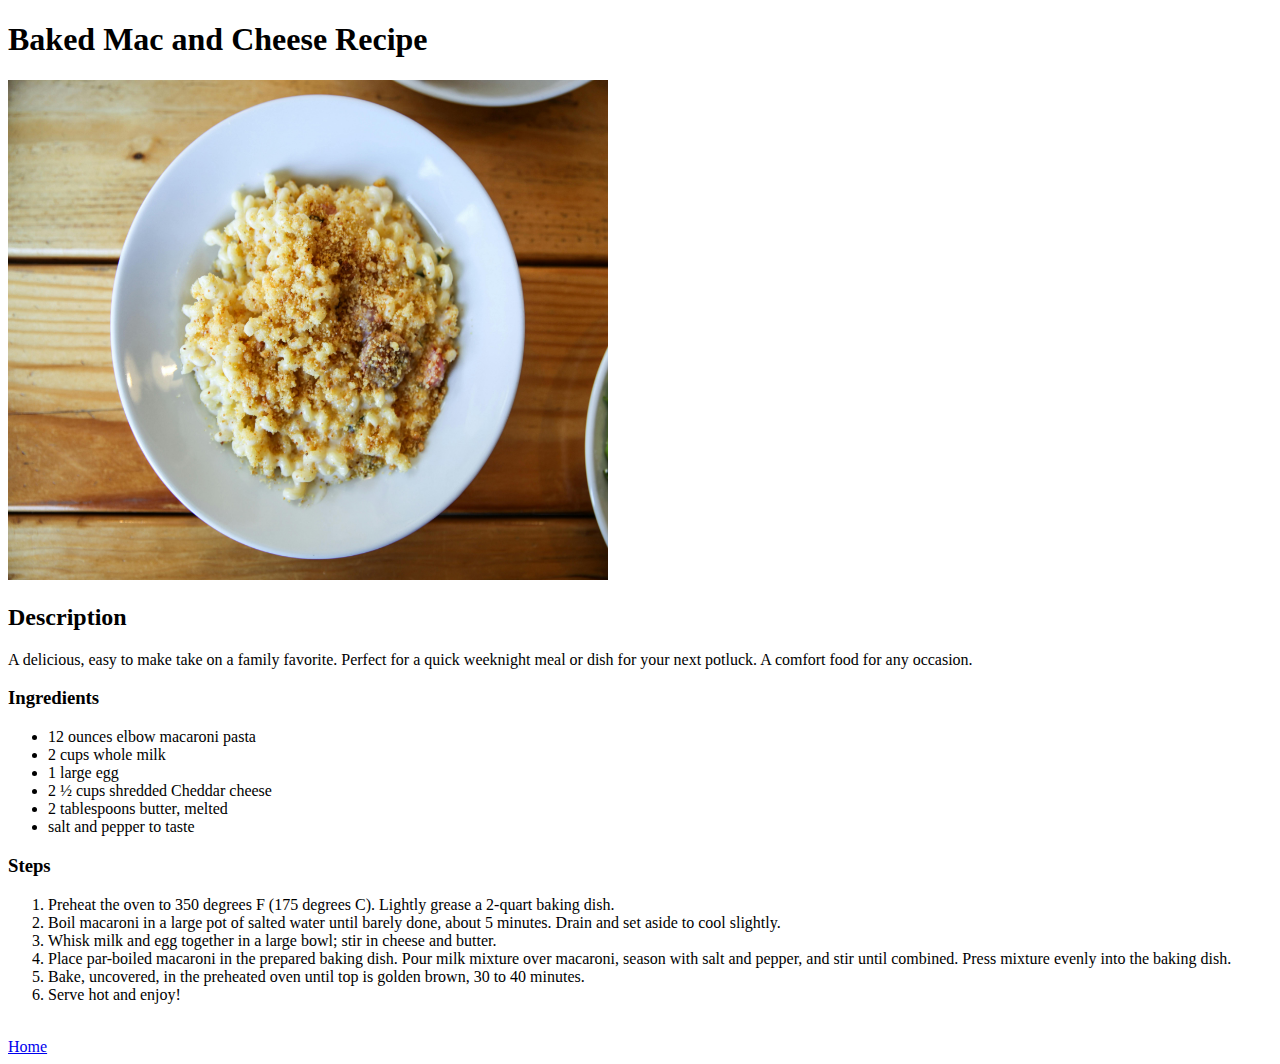
<file: recipes/macandcheese.html>
<!DOCTYPE html>
<html lang="en">

<head>
    <meta charset="UTF-8">
    <meta name="viewport" content="width=device-width, initial-scale=1.0">
    <title>Baked Mac and Cheese</title>
</head>

<body>
    <h1>Baked Mac and Cheese Recipe</h1>
    <img src="../images/macandcheese.jpg" alt="white bowl of baked macaroni and cheese" height="500" width="600">
    <h2>Description</h2>
    <p>A delicious, easy to make take on a family favorite. Perfect for a quick weeknight meal or dish for your next
        potluck. A comfort food for any occasion.</p>
    <h3>Ingredients</h3>
    <ul>
        <li>12 ounces elbow macaroni pasta</li>
        <li>2 cups whole milk</li>
        <li>1 large egg</li>
        <li>2 ½ cups shredded Cheddar cheese</li>
        <li>2 tablespoons butter, melted</li>
        <li>salt and pepper to taste</li>
    </ul>
    <h3>Steps</h3>
    <ol>
        <li>Preheat the oven to 350 degrees F (175 degrees C). Lightly grease a 2-quart baking dish.</li>
        <li>Boil macaroni in a large pot of salted water until barely done, about 5 minutes. Drain and set aside to cool
            slightly.</li>
        <li>Whisk milk and egg together in a large bowl; stir in cheese and butter.</li>
        <li>Place par-boiled macaroni in the prepared baking dish. Pour milk mixture over macaroni, season with salt and
            pepper, and stir until combined. Press mixture evenly into the baking dish.</li>
        <li>Bake, uncovered, in the preheated oven until top is golden brown, 30 to 40 minutes.</li>
        <li>Serve hot and enjoy!</li>
    </ol>
    <br>
    <a href="../index.html">Home</a>
</body>

</html>
</file>
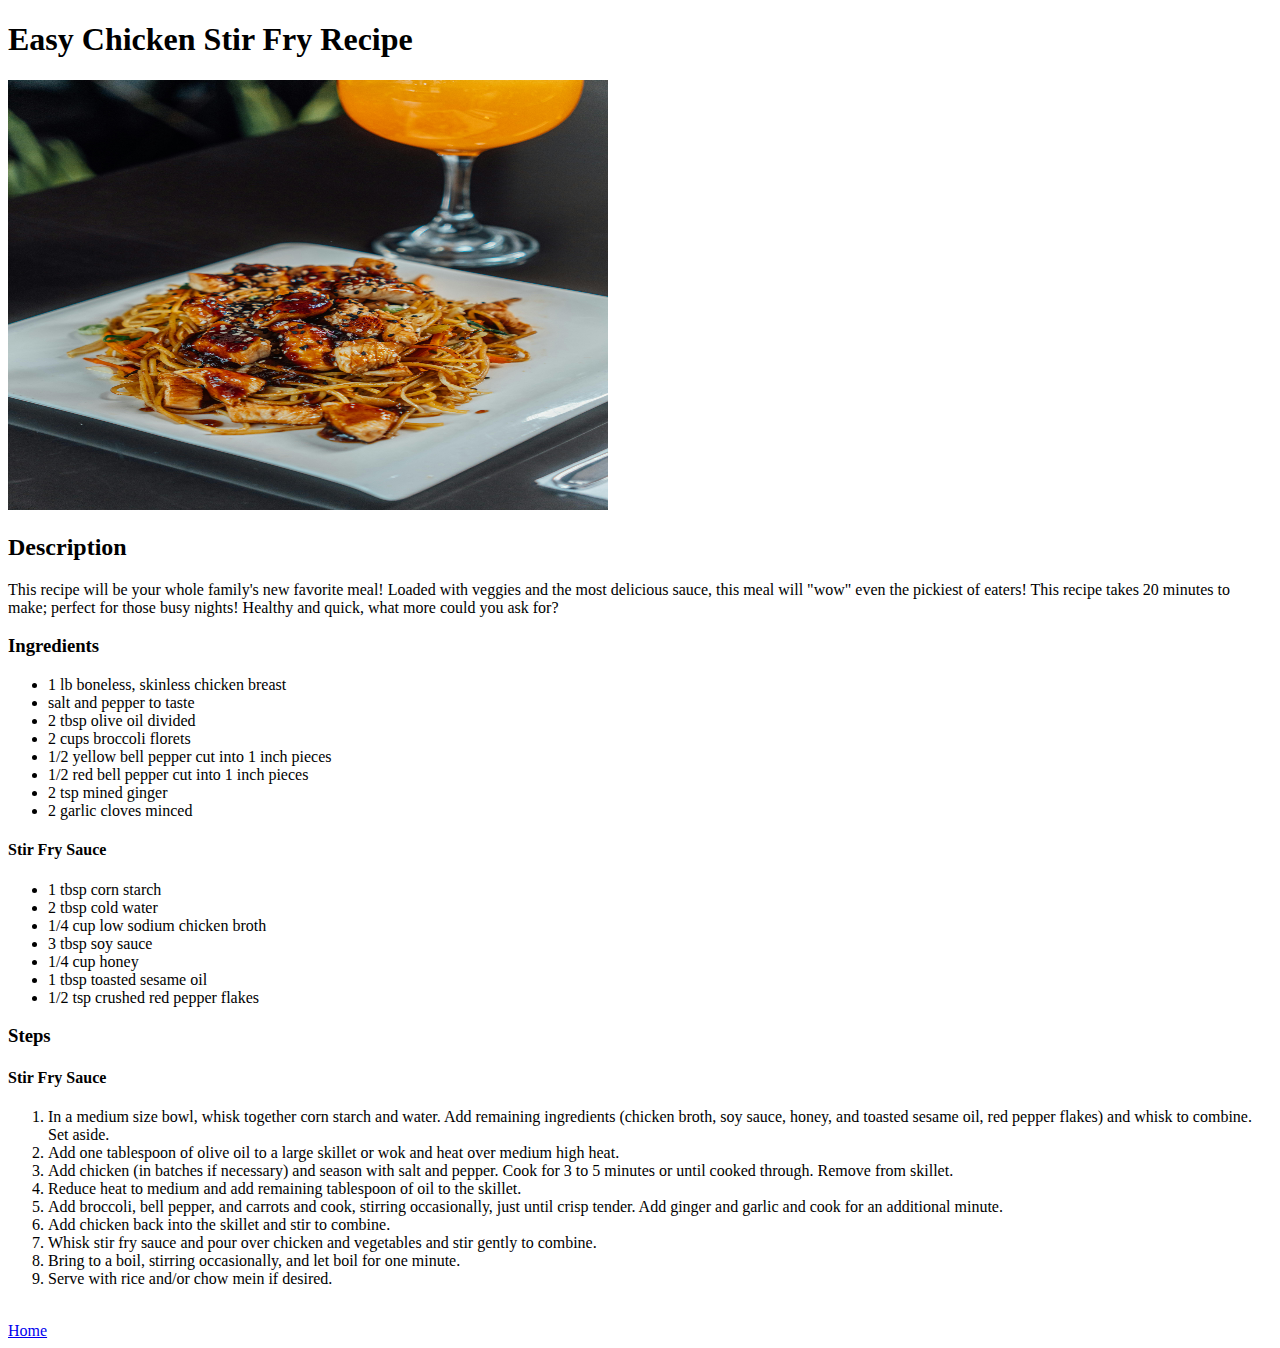
<file: recipes/stirfry.html>
<!DOCTYPE html>
<html lang="en">

<head>
    <meta charset="UTF-8">
    <meta name="viewport" content="width=device-width, initial-scale=1.0">
    <title>Stir Fry</title>
</head>

<body>
    <h1>Easy Chicken Stir Fry Recipe</h1>
    <img src="../images/stirfry.jpg" alt="Chicken and noodle stir fry on white plate." width="600" height="430">

    <h2>Description</h2>
    <p>This recipe will be your whole family's new favorite meal! Loaded with veggies and the most delicious sauce, this
        meal will "wow" even the pickiest of eaters! This recipe takes 20 minutes to make; perfect for those busy
        nights! Healthy and quick, what more could you ask for?</p>

    <h3>Ingredients</h3>
    <ul>
        <li>1 lb boneless, skinless chicken breast</li>
        <li>salt and pepper to taste</li>
        <li>2 tbsp olive oil divided</li>
        <li>2 cups broccoli florets</li>
        <li>1/2 yellow bell pepper cut into 1 inch pieces</li>
        <li> 1/2 red bell pepper cut into 1 inch pieces</li>
        <li>2 tsp mined ginger</li>
        <li>2 garlic cloves minced</li>
    </ul>
    <h4>Stir Fry Sauce</h4>
    <ul>
        <li>1 tbsp corn starch</li>
        <li>2 tbsp cold water</li>
        <li>1/4 cup low sodium chicken broth</li>
        <li>3 tbsp soy sauce</li>
        <li> 1/4 cup honey</li>
        <li>1 tbsp toasted sesame oil</li>
        <li>1/2 tsp crushed red pepper flakes</li>
    </ul>

    <h3>Steps</h3>
    <h4>Stir Fry Sauce</h4>
    <ol>
        <li>In a medium size bowl, whisk together corn starch and water. Add remaining ingredients (chicken broth, soy
            sauce, honey, and toasted sesame oil, red pepper flakes) and whisk to combine. Set aside.</li>
        <li>Add one tablespoon of olive oil to a large skillet or wok and heat over medium high heat.</li>
        <li>Add chicken (in batches if necessary) and season with salt and pepper. Cook for 3 to 5 minutes or until
            cooked through. Remove from skillet.</li>
        <li>Reduce heat to medium and add remaining tablespoon of oil to the skillet.</li>
        <li>Add broccoli, bell pepper, and carrots and cook, stirring occasionally, just until crisp tender. Add ginger
            and garlic and cook for an additional minute.</li>
        <li>Add chicken back into the skillet and stir to combine.</li>
        <li>Whisk stir fry sauce and pour over chicken and vegetables and stir gently to combine.</li>
        <li>Bring to a boil, stirring occasionally, and let boil for one minute.</li>
        <li>Serve with rice and/or chow mein if desired.</li>

    </ol>



    <br>
    <a href="../index.html">Home</a>


</body>

</html>
</file>
